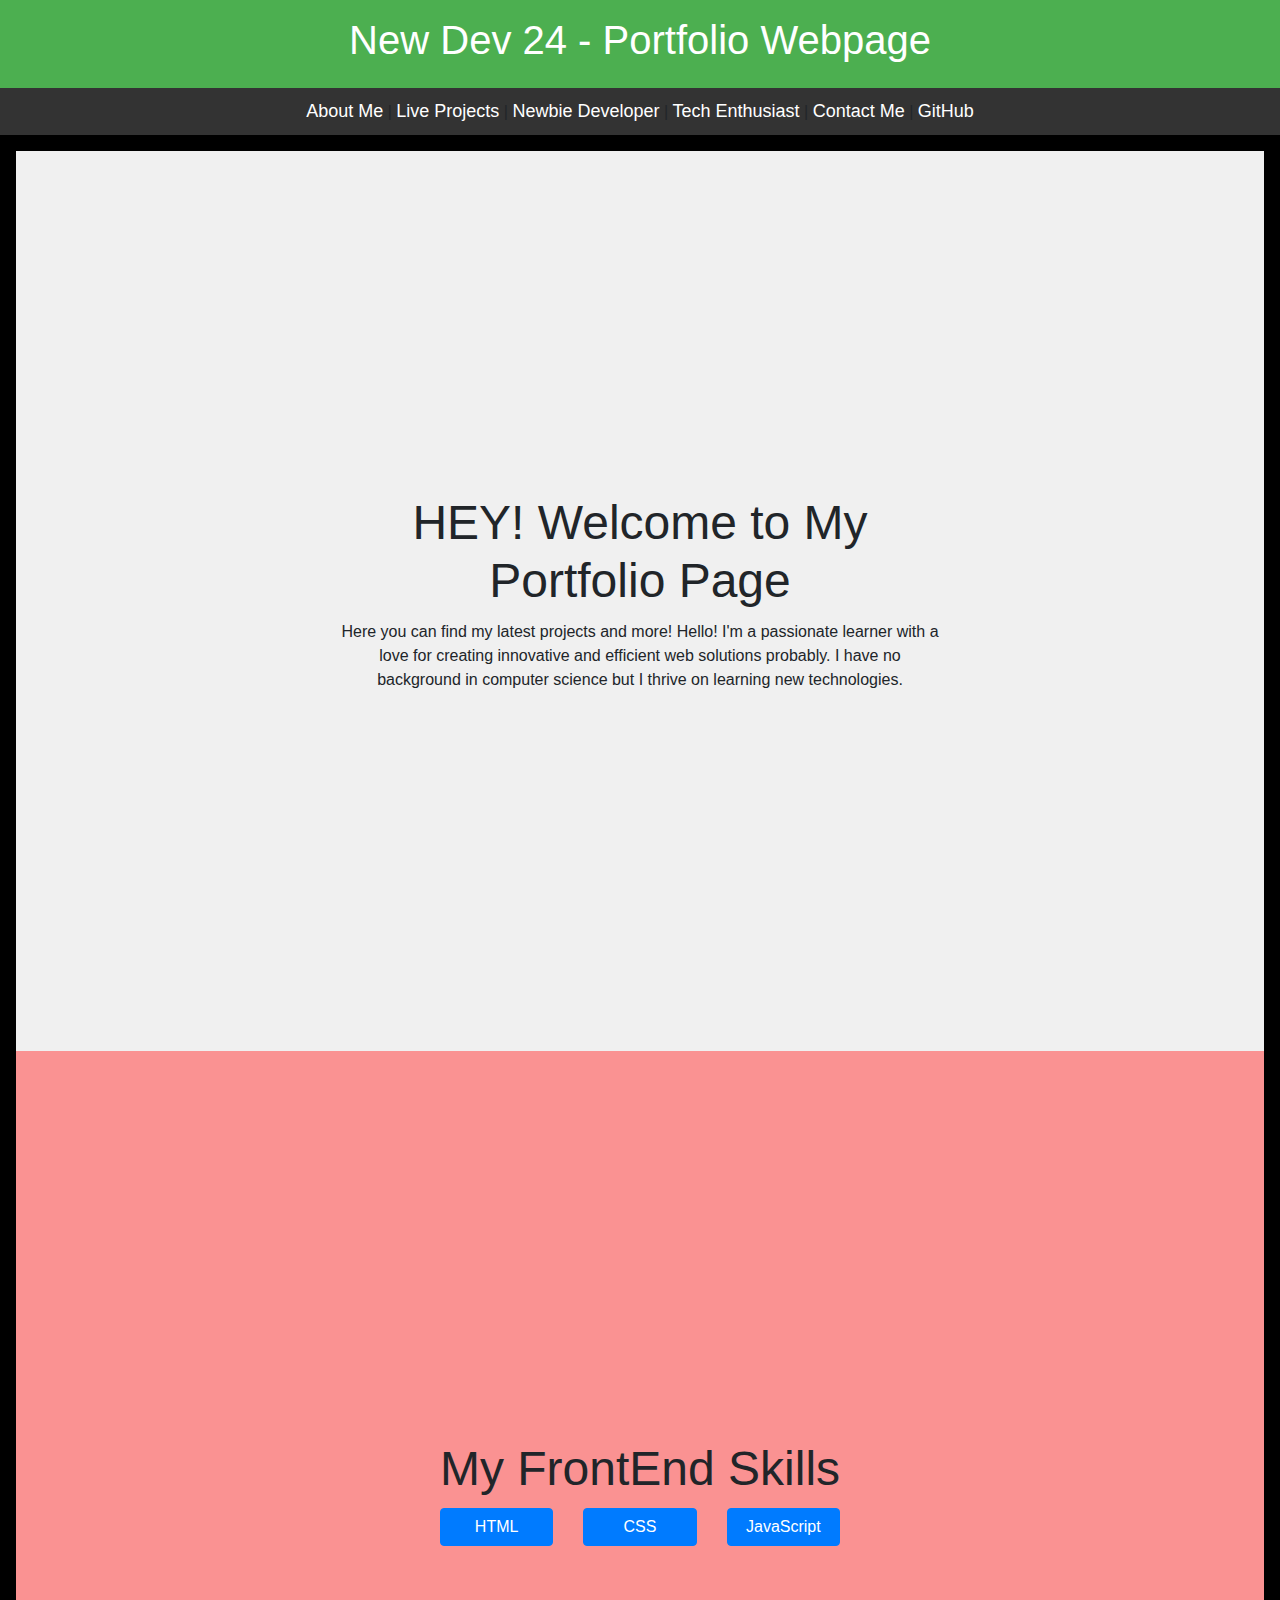
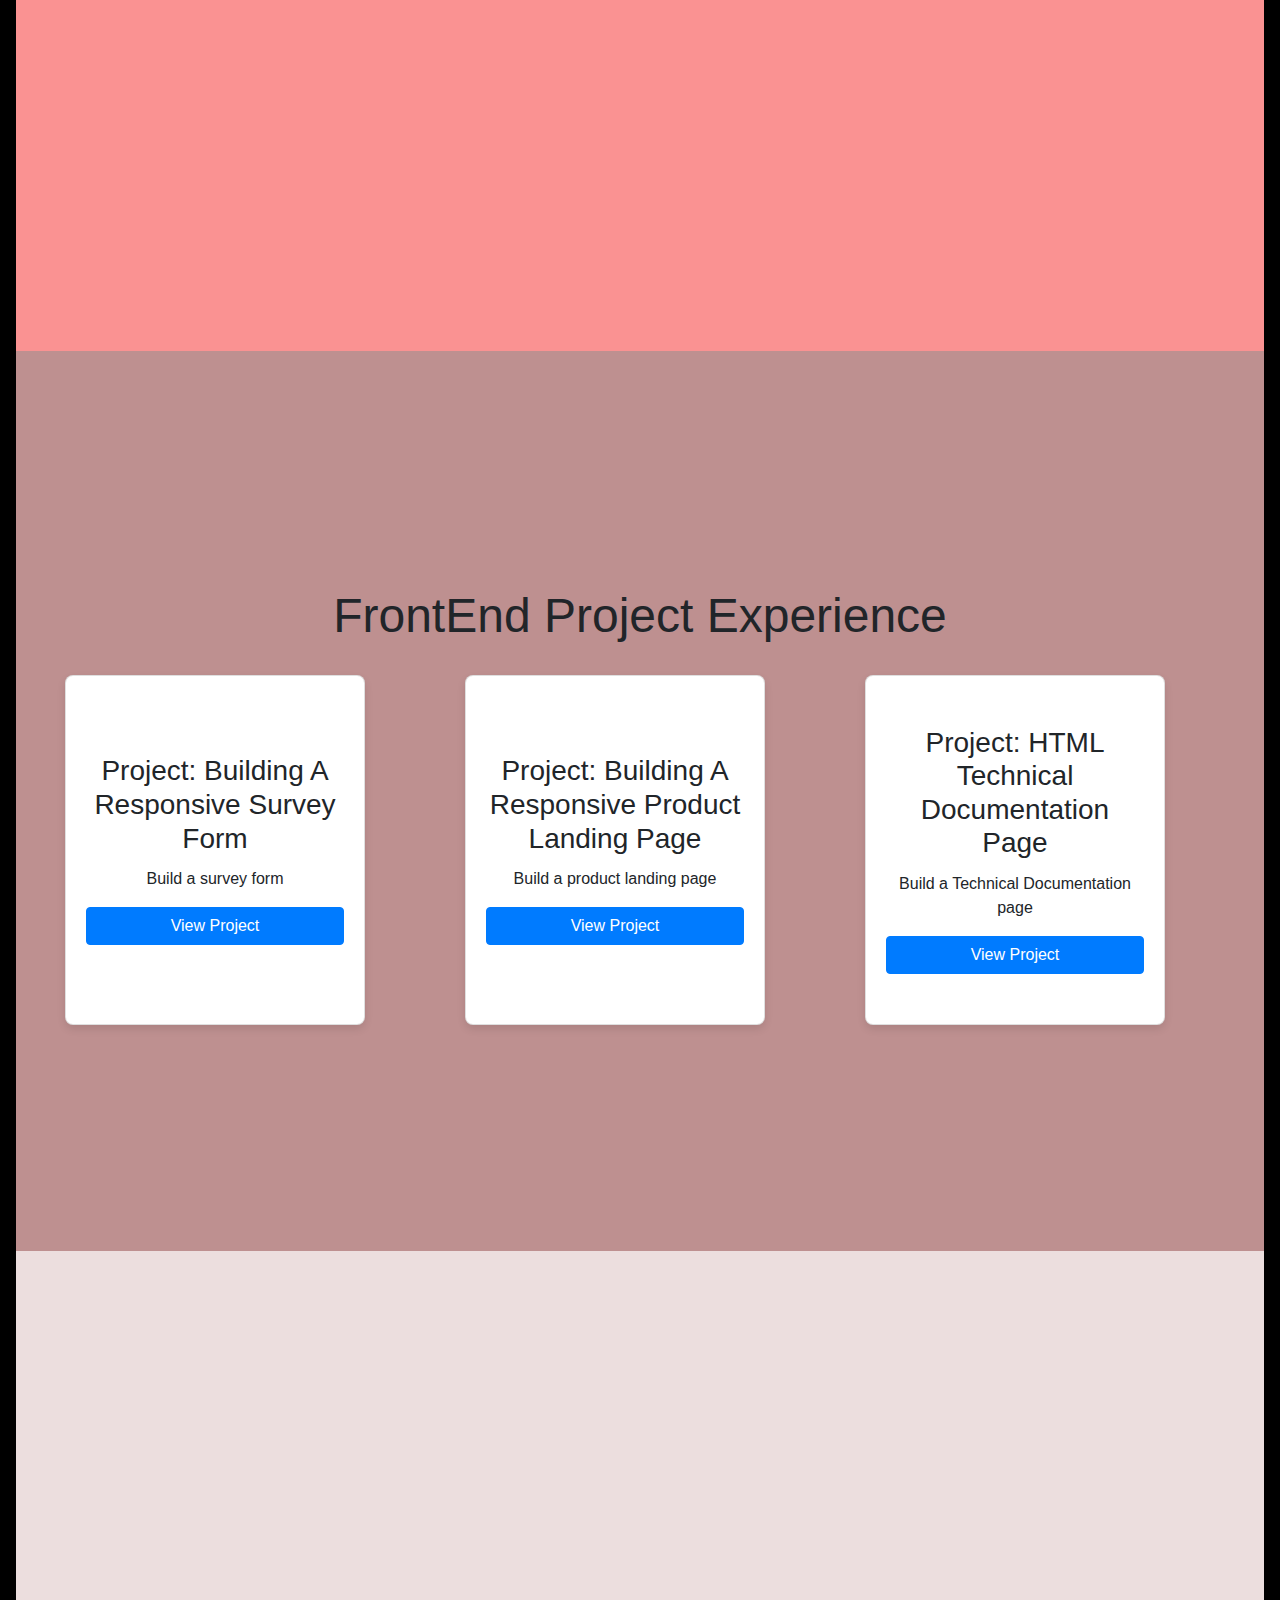
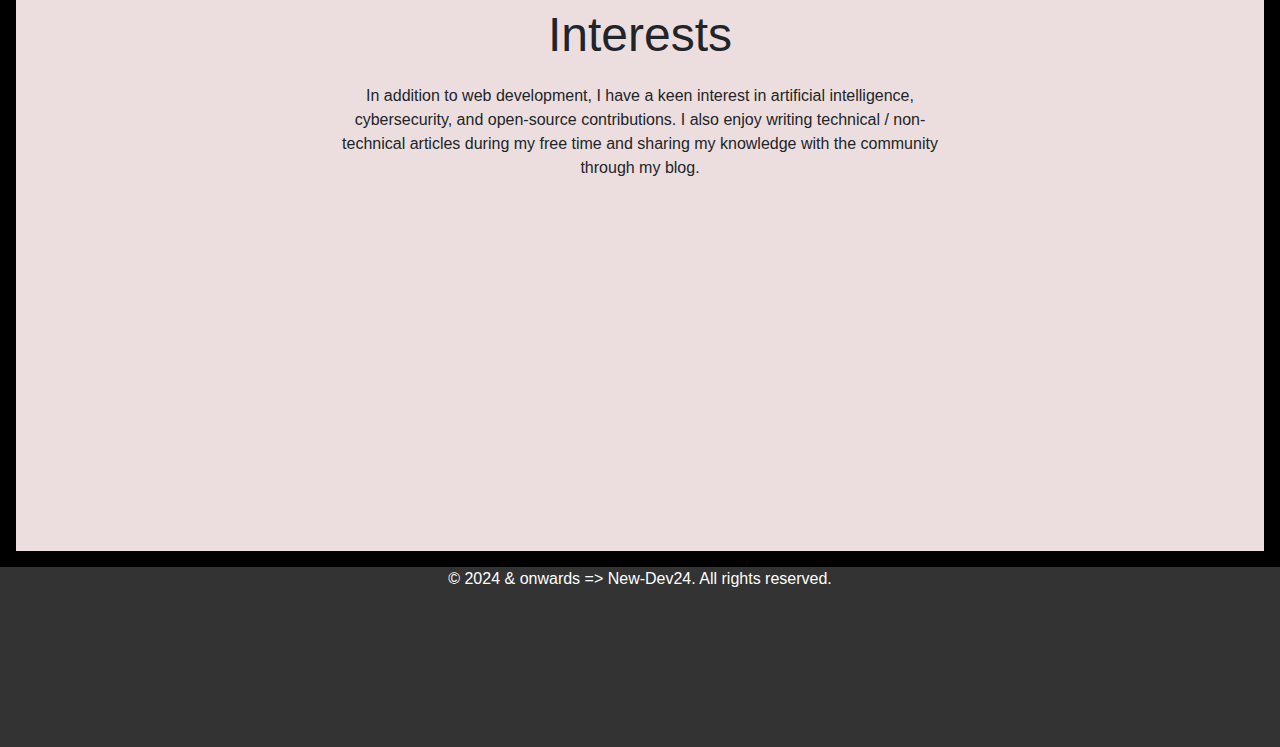
<file: index.html>
<!DOCTYPE html>
<html lang="en">
  <head>
    <meta charset="UTF-8">
    <meta name="viewport" content="width=device-width, initial-scale=1.0">
    <!-- <meta http-equiv="Content-Security-Policy" content="default-src 'self'; img-src *"> this policy restrict many things-->
    <title>Portfolio Webpage | New Dev 24</title>
    <meta name="description" content="new-dev24 about, portfolio, projects, frontend developer, learn more">
    <link rel="stylesheet" href="https://maxcdn.bootstrapcdn.com/bootstrap/4.0.0/css/bootstrap.min.css">
    <link rel="stylesheet" href="about-me.css">
    <style></style>
  </head>
  <body>
    <header>
      <h1>New Dev 24 - Portfolio Webpage</h1>
    </header>
    <nav>
        <a href="./">About Me</a> | <a href="./live-projects">Live Projects</a> | <a href="./#project-holder">Newbie Developer</a> | <a href="#interest">Tech Enthusiast</a> 
        | <a href="./contact-me">Contact Me</a> | <a href="https://github.com/New-Dev24" target="_blank">GitHub</a>   
    </nav>
    <main>
        <section id="welcome-section" class="first">
            <div class="welcome-text">
                <h2>HEY! Welcome to My Portfolio Page</h2>
                <p>Here you can find my latest projects and more! Hello! I'm a passionate learner with a 
                    love for creating innovative and efficient web solutions probably.
                    I have no background in computer science but I thrive on learning new technologies.</p>
            </div>
        </section>
        <section id="projects" class="second">
            <div class="projects-text">
              <h2>My FrontEnd Skills</h2>
               <div class="spans row">
                 <span class="col-md-4">
                    <p class="btn btn-primary">HTML</p>
                  </span>
                 <span class="col-md-4">
                    <p class="btn btn-primary">CSS</p>
                 </span>
                 <span class="col-md-4">
                    <p class="btn btn-primary">JavaScript</p>
                 </span>
               </div>
            </div>
        </section>
        <section id="project-holder" class="third">
            <h2>FrontEnd Project Experience</h2>
           <div class="demo-projects row">
            <div class="col-md-4">
                <div class="card">
                    <div class="card-body">
                        <h3 class="card-title">Project: Building A Responsive Survey Form</h3>
                        <p class="card-text">Build a survey form</p>
                        <a href="https://www.freecodecamp.org/certification/Letmethink24/responsive-web-design" target="_blank" class="btn btn-primary">View Project</a>
                    </div>
                </div>
            </div>
            <div class="col-md-4">
                <div class="card">
                    <div class="card-body">
                        <h3 class="card-title">Project: Building A Responsive Product Landing Page</h3>
                        <p class="card-text">Build a product landing page</p>
                        <a href="https://www.freecodecamp.org/certification/Letmethink24/responsive-web-design" target="_blank" class="btn btn-primary">View Project</a>
                    </div>
                </div>
            </div>
            <div class="col-md-4">
                <div class="card">
                    <div class="card-body">
                        <h3 class="card-title">Project: HTML Technical Documentation Page</h3>
                        <p class="card-text">Build a Technical Documentation page</p>
                        <a href="https://www.freecodecamp.org/certification/Letmethink24/responsive-web-design" target="_blank" class="btn btn-primary">View Project</a>
                    </div>
                </div>
            </div>
         </div>
        </section>
      <section id="interest" class="fourth">
        <div class="interest-text">
        <h2>Interests</h2>
        <p>In addition to web development, I have a keen interest in artificial intelligence, cybersecurity,
            and open-source contributions. I also enjoy writing technical / non-technical articles during 
            my free time and sharing my knowledge with the community through my blog.
        </p>
        </div>
      </section>
    </main>
    <footer id="footer">
        <p>&copy; 2024 & onwards => New-Dev24. All rights reserved.</p>
    </footer>
    <script src="#"></script>
  </body>
</html>
</file>
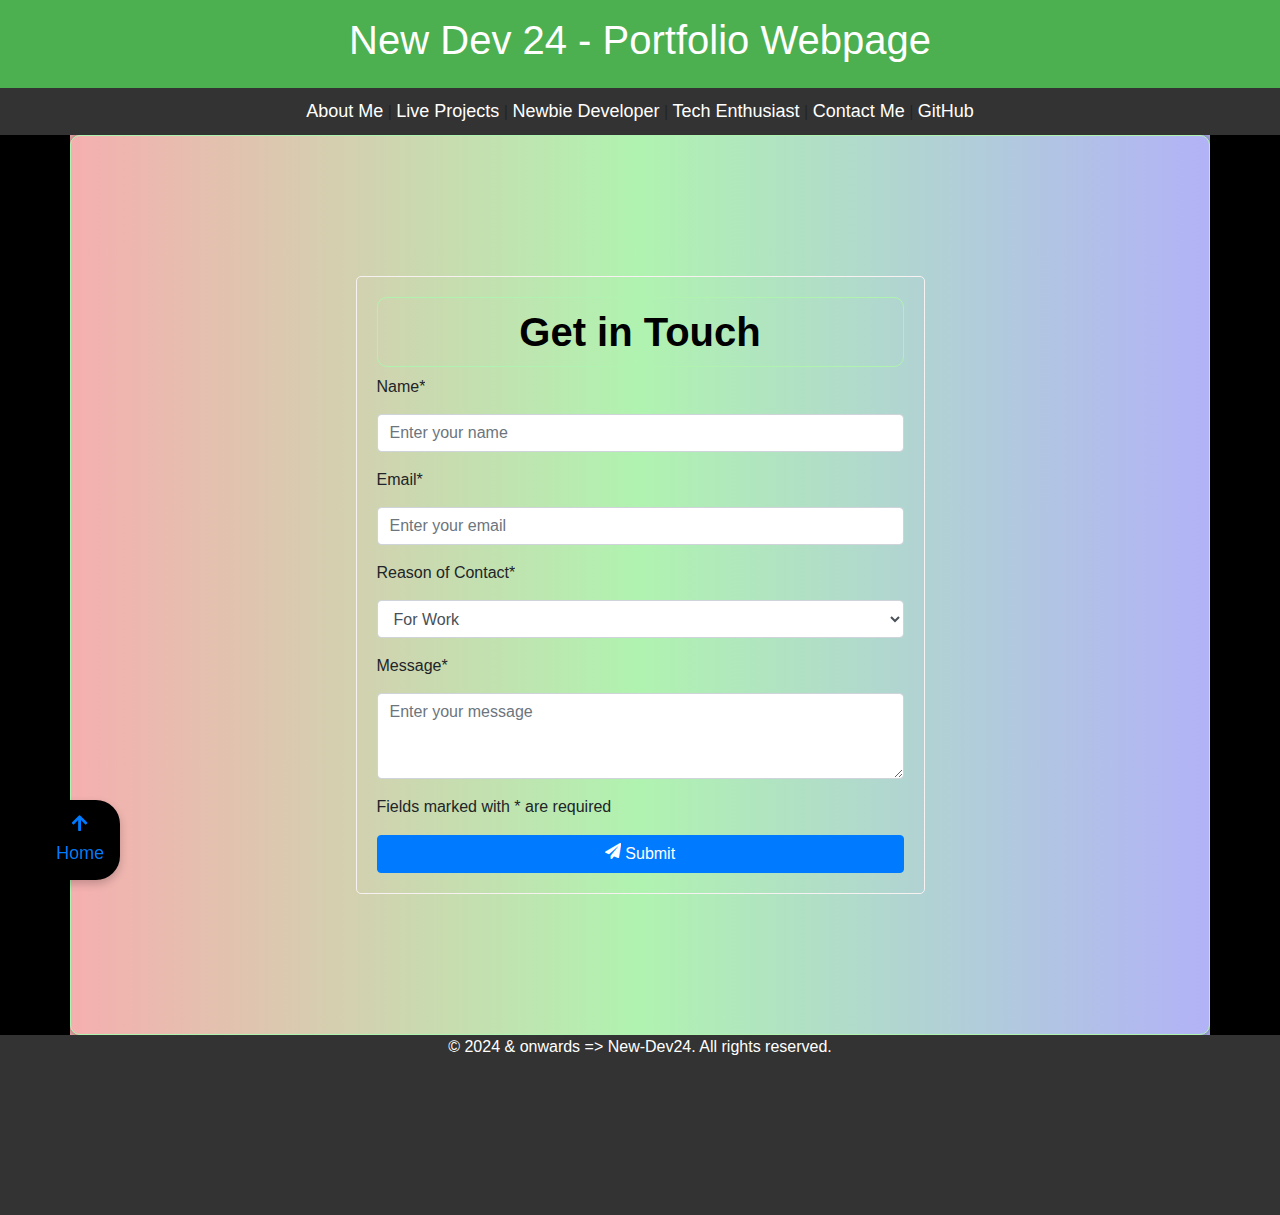
<file: contact-me.html>
<!DOCTYPE html>
<html lang="en">
<head>
    <title>Contact New-Dev24</title>
    <meta name="description" content="You can contact new-dev24 from here">
    <meta charset="UTF-8">
    <meta name="viewport" content="width=device-width, initial-scale=1.0,
    minimun-scale=1.0, maximum-scale=1.0">
    <link rel="stylesheet" href="https://stackpath.bootstrapcdn.com/bootstrap/4.5.2/css/bootstrap.min.css">
    <link rel="stylesheet" href="https://use.fontawesome.com/releases/v5.8.1/css/all.css">
    <link rel="stylesheet"  type="text/css" href="contact-me.css">
    <link rel="stylesheet" href="about-me.css">
    <style></style>
</head>
<body>
  <header>
    <h1>New Dev 24 - Portfolio Webpage</h1>
  </header>
  <nav>
      <a href="https://new-dev24.github.io">About Me</a> | <a href="./live-projects">Live Projects</a> | <a href="#project-holder">Newbie Developer</a> | <a href="#interest">Tech Enthusiast</a> 
      | <a href="./contact-me">Contact Me</a> | <a href="https://github.com/New-Dev24" target="_blank">GitHub</a>   
  </nav>
    <div class="container" id="contact">
      <div class="row">
        <div class="col-md-6" id="column">
          <h2>Get in Touch</h2>
          <form action="https://api.web3forms.com/submit" method="POST" id="contact-frm">
            <input type="hidden" name="access_key" value="014ec33c-45c5-4961-b50f-6265f649a845">
            <div class="form-group">
              <label for="name">Name*</label>
              <input type="text" name="name" class="form-control" id="name" placeholder="Enter your name" required>
            </div>
            <div class="form-group">
              <label for="email">Email*</label>
              <input type="email" name="email" class="form-control" id="email" placeholder="Enter your email" required>
            </div>
            <div class="form-group">
                <label for="reason">Reason of Contact*</label>
                <select name="reason" class="form-control" id="reason" required>
                <option value="work" selected>For Work</option>
                <option value="other">Other</option>
                </select>
            </div>
            <div class="form-group">
              <label for="message">Message*</label>
              <textarea class="form-control" name="message" id="message" rows="3" placeholder="Enter your message" required></textarea>
            </div>
            <p>Fields marked with * are required</p>
            <button type="submit" class="btn btn-primary"><i class="fa fa-paper-plane"></i> Submit</button>
          </form>
        </div>
        <button class="floating-button btn btn-block">
            <a href="https://new-dev24.github.io"><i class="fas fa-arrow-up"></i>Home</a>
            </button>
      </div>
    </div>
    <footer id="footer">
      <p>&copy; 2024 & onwards => New-Dev24. All rights reserved.</p>
    </footer>
    <script src="https://stackpath.bootstrapcdn.com/bootstrap/4.5.2/js/bootstrap.min.js"></script> 
    <script>
        document.getElementById('contact-frm').addEventListener('submit', function() {

            setTimeout(() => {
                this.reset(); 
            }, 1000); 
        });
    </script>
</body>
</html>
</file>
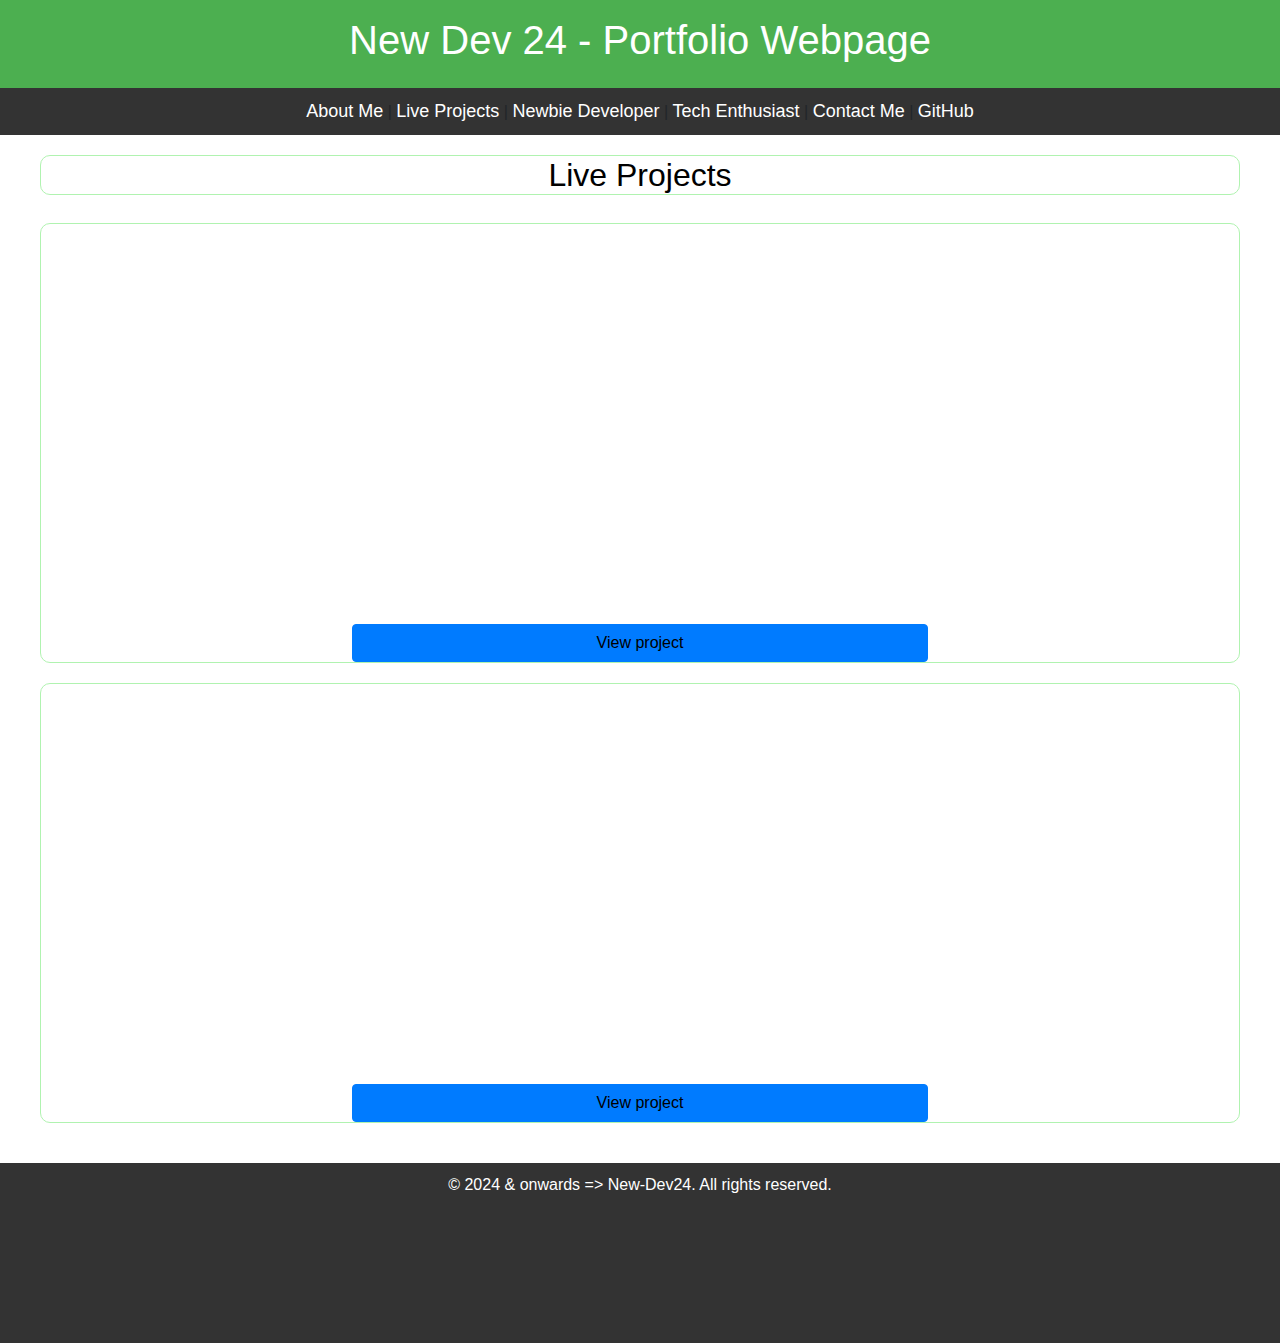
<file: live-projects.html>
<!DOCTYPE html>
<html lang="en">
<head>
    <meta charset="UTF-8">
    <meta name="viewport" content="width=device-width, initial-scale=1.0">
    <title>Live Projects</title>
    <meta name="description" content="This page shows live projects of new-dev24">
    <link rel="stylesheet" href="about-me.css">
    <link rel="stylesheet" href="projects.css">
    <link rel="stylesheet" href="https://stackpath.bootstrapcdn.com/bootstrap/4.5.2/css/bootstrap.min.css">
</head>
<body>
    <header>
        <h1>New Dev 24 - Portfolio Webpage</h1>
    </header>
    <nav>
          <a href="https://new-dev24.github.io">About Me</a> | <a href="./live-projects">Live Projects</a> | <a href="#project-holder">Newbie Developer</a> | <a href="#interest">Tech Enthusiast</a> 
          | <a href="./contact-me">Contact Me</a> | <a href="https://github.com/New-Dev24" target="_blank">GitHub</a>   
    </nav>
    <div id="live-project">
        <h2>Live Projects</h2>
        <div id="live-content">

        <span id="together">
        <embed id="embed" src="https://new-dev24.github.io/Screen-time-monitoring-and-alert" width="400" height="400">
        <button class="btn btn-primary"><a href="https://new-dev24.github.io/Screen-time-monitoring-and-alert">View project</a></button>
        </span>

        <span id="together">
         <embed id="embed" src="https://new-dev24.github.io/get-random-quote" width="400" height="400">
        <button class="btn btn-primary"><a href="https://new-dev24.github.io/get-random-quote">View project</a></button>
        </span>
        </div>
    </div>
    <footer id="footer-project">
        <p>&copy; 2024 & onwards => New-Dev24. All rights reserved.</p>
    </footer>
</body>
</html>
</file>
<file: about-me.css>
html, body {
    margin: 0;
    overflow: auto; 
    scroll-behavior: smooth;
}

body {
    display: flex;
    flex-direction: column;
    min-height: 100vh;
    background: #000;
    animation: backgroundChange 10s infinite alternate;
}

@keyframes backgroundChange {
    0% {
        background-color: #ff7f7f;
    }
    25% {
        background-color: #ffbf7f;
    }
    50% {
        background-color: #7fff7f;
    }
    75% {
        background-color: #7f7fff;
    }
    100% {
        background-color: #ff7fff;
    }
}

header {
    background-color: #4CAF50;
    color: white;
    padding: 1em 0;
    text-align: center;
    width: 100%;
}

nav {
    background-color: #333;
    padding: 10px;
    position: sticky;
    top: 0;
    display: block;
    text-align: center;
}

nav a {
    color: #fff;
    text-decoration: none;
    font-size: 18px; 
    justify-content: center;
}

@keyframes glow {
    0% {
        text-shadow: 0 0 5px #fff, 0 0 10px #fff, 0 0 15px #ff00ff, 0 0 20px #ff00ff, 0 0 25px #ff00ff, 0 0 30px #ff00ff, 0 0 35px #ff00ff;
    }
    100% {
        text-shadow: 0 0 10px #fff, 0 0 20px #fff, 0 0 30px #ff00ff, 0 0 40px #ff00ff, 0 0 50px #ff00ff, 0 0 60px #ff00ff, 0 0 70px #ff00ff;
    }
}

nav a {
    animation: glow 1.5s ease-in-out infinite alternate;
}

nav a:nth-child(1) {
    animation-delay: 0.5s;
}

nav a:nth-child(2) {
    animation-delay: 1s;
}

nav a:nth-child(3) {
    animation-delay: 1.5s;
}

nav a:nth-child(4) {
    animation-delay: 2s;
}
nav a:nth-child(5) {
    animation-delay: 2.5s;
}
main {
    padding: 1em; 
    flex: 1; 
}
/**/
#welcome-section {
    height: 100vh; 
    background-color: #f0f0f0;
    display: flex;
    justify-content: center;
    align-items: center;
    text-align: center;
}

.welcome-text {
    max-width: 600px;
}

.welcome-text h2 {
    font-size: 3em;
    margin-bottom: 10px;
}
/**/
#projects {
    height: 100vh; 
    background-color: #fa9292;
    display: flex;
    justify-content: center;
    align-items: center;
    text-align: center;
}

.projects-text {
    max-width: 600px;
}

.projects-text h2 {
    font-size: 3em;
    margin-bottom: 10px;
}
.projects-text .spans .btn-primary {
    display: flex;
    justify-content: center;
    align-items: center;
    text-align: center;
}
/**/
#project-holder {
    height: 100vh; 
    background-color: #be9090;
    display: flex;
    flex-direction: column; 
    justify-content: center;
    align-items: center;
    text-align: center;
    overflow: auto;
}

#project-holder h2 {
    font-size: 3em;
    margin-bottom: 20px;
}

.demo-projects {
    display: flex; 
    justify-content: center; 
    align-items: stretch; 
    flex-wrap: wrap; 
    width: 100%; 
    max-width: 1200px; 
    margin: 0 auto; 
}

.card {
    flex: 1 0 30%; 
    margin: 10px; 
    min-width: auto; 
    max-width: 300px; 
    display: flex; 
    flex-direction: column; 
    height: 100%; 
    background-color: white; 
    border-radius: 8px; 
    box-shadow: 0 4px 8px rgba(0, 0, 0, 0.1); 
    overflow: auto; 
    padding-top: 20px;
    padding-bottom: 20px;
}

.card-body {
    flex-grow: 1; 
    display: flex; 
    flex-direction: column; 
    justify-content: center; 
    padding: 20px; 
}
    
/**/
#interest {
    height: 100vh; 
    background-color: #ecdede;
    display: flex;
    justify-content: center;
    align-items: center;
    text-align: center;
}

.interest-text {
    max-width: 600px;
}
.interest-text h2 {
    font-size: 3em;
    margin-bottom: 20px;
    display: block;
    justify-content: center;
    align-items: center;
    text-align: center;
}

/* Footer styles */
#footer {
    background-color: #333;
    color: white;
    text-align: center;
    justify-content: center;
    font-size: medium;
    padding: 0;
    width: 100%;
    height: 20vh;
}

@media (max-width: 450px) {
    nav {
        text-align: center;
        
    }

    nav a {
        display: inline-block;
        margin: 0; /* Space out links on smaller screens */
    }
}
</file>
<file: contact-me.css>
*{
    padding: 0;
    margin: 0;
    box-sizing: border-box;
    font-family: 'Poppins', sans-serif;
    overflow: hidden; 
    scroll-behavior: smooth;
}

body {
    background-color: #fab6b6;
    margin: 0;
    padding: 0;
    display: flex;
    flex-direction: column;
    min-height: 100vh;
}

h2 {
    text-align: center;
    padding: 10px;
    color: #000;
    font-size: 40px;
    font-weight: bold;
    border: 1px solid #b0f3b0;
    border-radius: 10px;
}

#contact {
    max-width: auto;
    height: 100dvh;
    margin: 0 auto;
    background: linear-gradient(to right, #f5afaf, #b0f3b0, #b2b2f7);
}

.row {
    border: 1px solid #b0f3b0;
    border-radius: 10px;
    margin-bottom: 20px;
    box-shadow: 0 0 10px rgba(0, 0, 0, 0.5);
    justify-content: center;
    align-items: center;
    height: 100%;
}

#column {
    border: 1px solid #f8f1f1; 
    border-radius: 5px;
    padding: 20px;
}

.btn {
    width: 100%;
}
.floating-button {
    position: fixed;
    bottom: 20px; 
    left: 40px;  
    background-color: #000; 
    color: white;
    border: none;
    border-radius: 30%; 
    width: 80px; 
    height: 80px; 
    box-shadow: 0 4px 8px rgba(0, 0, 0, 0.2); 
    font-size: 18px; 
    display: flex;
    align-items: center;
    justify-content: center;
    cursor: pointer;
    transition: background-color 0.3s ease; 
}

.floating-button:hover {
    background-color: #52f76d; 
}
</file>
<file: projects.css>
body {
    margin: 0;
    padding: 0;
    display: flex;
    flex-direction: column;
    min-height: 100vh;
}

#live-project {
    display: flex;
    flex-direction: column;
    flex: 1;
    background-color: transparent;
    text-align: center;
    margin: 20px;
}

h2 {
    text-align: center;
    margin: 20px;
    color: #000;
    font-size: 40px;
    font-weight: bold;
    border: 1px solid #b0f3b0;
    border-radius: 10px;
}

#together {
    display: flex;
    flex-direction: column;
    justify-content: center;
    align-items: center;
    margin: 20px;
    border: 1px solid #b0f3b0;
    border-radius: 10px;
}

#embed {
    border-radius: 10px;
    width: 45vw;
}

.btn {
    width: 45vw;
}

.btn a {
    text-decoration: none;
    color: #000;
}

#footer-project {
    background-color: #333;
    color: white;
    text-align: center;
    font-size: medium;
    padding: 10px;
    width: 100%;
    min-height: 20vh;
}
</file>
